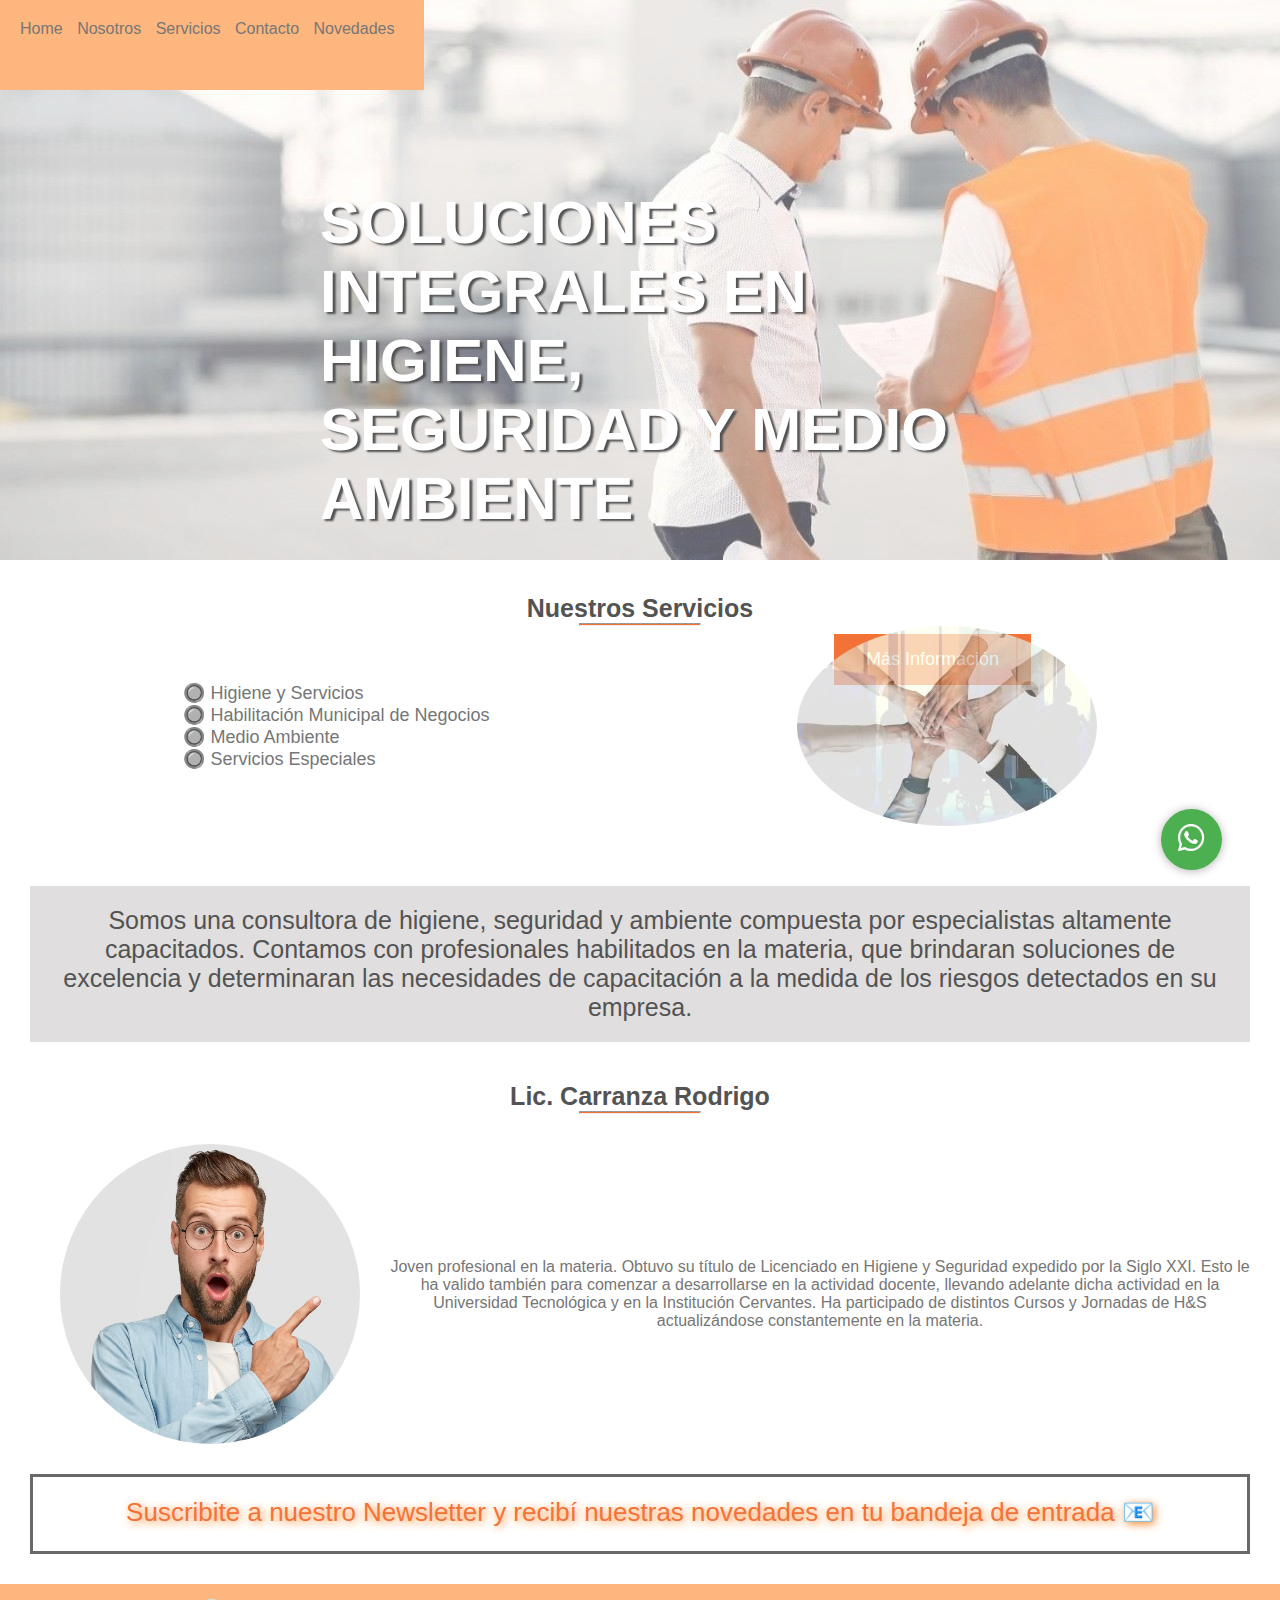
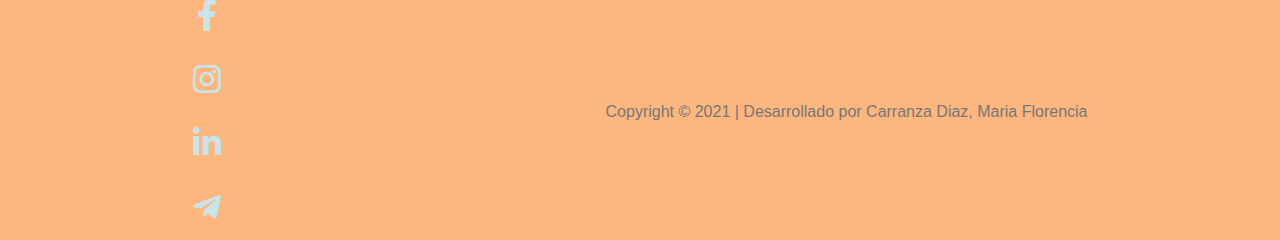
<file: index.html>
<!DOCTYPE html>
<html lang="es">
<head>
    <meta charset="UTF-8">
    <meta http-equiv="X-UA-Compatible" content="IE=edge">
    <meta name="viewport" content="width=device-width, initial-scale=1.0">
    <title>Home</title>
    <!--CSS Personalizado-->
    <link rel="stylesheet" href="./css/estilos.css">
    <!--Google Fonts-->
    <link href="https://fonts.googleapis.com/css2?family=Montserrat:wght@300&display=swap" rel="stylesheet">
    <!--Awesome-->
    <link rel="stylesheet" href="https://cdnjs.cloudflare.com/ajax/libs/font-awesome/5.15.4/css/all.min.css" integrity="sha512-1ycn6IcaQQ40/MKBW2W4Rhis/DbILU74C1vSrLJxCq57o941Ym01SwNsOMqvEBFlcgUa6xLiPY/NS5R+E6ztJQ==" crossorigin="anonymous" referrerpolicy="no-referrer" />
</head>
<body>
<!--NAV-->
    <header>
        <nav class="nav">
            <ul>
                <li><a href="index.html">Home</a></li>
                <li><a href="pages/nosotros.html">Nosotros</a></li>
                <li><a href="pages/servicios.html">Servicios</a></li>
                <li><a href="pages/contacto.html">Contacto</a></li>
                <li><a href="pages/novedades.html">Novedades</a></li>
            </ul>
        </nav>
        <div class="contenedorUno">
            <img src="img/portada2.jpg" class="imagenPortada" alt="Portada Principal">
        </div>
        <div class="centrado">
            <h1>SOLUCIONES INTEGRALES EN HIGIENE, SEGURIDAD Y MEDIO AMBIENTE</h1>
        </div>
        <div class="buttonCentrado">
            <button class="button">
                <a href="mailto:cuenta@deemail.com">Más Información                   
                </a>
            </button>
        </div>    
    </header>

<!--PORTADA PRINCIPAL
    <main>
        <section>
            <div class="contenedorUno">
                <img src="img/portada2.jpg" class="imagenPortada" alt="Portada Principal">
            </div>
            <div class="centrado">
                <h1>SOLUCIONES INTEGRALES EN HIGIENE, SEGURIDAD Y MEDIO AMBIENTE</h1>
            </div>
            <div class="buttonCentrado">
                <button class="button">Más Información</button>
            </div>    
        </section>-->

<!--NUESTROS SERVICIOS-->
        <section class="seccionServicios">
            <h2>Nuestros Servicios</h2>
            <hr>
                <div class="contenedorDos">
                    <div class="cajaServicios">
                        <ul>
                            <li>🔘 Higiene y Servicios</li>
                            <li>🔘 Habilitación Municipal de Negocios</li>
                            <li>🔘 Medio Ambiente</li>
                            <li>🔘 Servicios Especiales</li>
                        </ul>
                    </div>
                    <img src="img/servicios1.jpg" class="imagenServicios" alt="Servicios">
                </div>
        </section>

<!--NOSOTROS-->
        <section class="seccionNosotros">
            <div class="quienesSomos">
                <p>Somos una consultora de higiene, seguridad y ambiente compuesta por especialistas altamente capacitados. Contamos con profesionales habilitados en la materia, que brindaran soluciones de excelencia y determinaran las necesidades de capacitación a la medida de los riesgos detectados en su empresa.</p> 
            </div>      
            <h3 class="tituloLicenciado">Lic. Carranza Rodrigo</h3>
                <hr>  
            <div class="licenciadoRodrigo">
                    <img src="img/licRodrigo.jpg" class="imagenRodrigo" alt="Licenciado Rodrigo Carranza">
                    <p class="descripcionLic">Joven profesional en la materia. Obtuvo su título de Licenciado en Higiene y Seguridad expedido por la Siglo XXI. Esto le ha valido también para comenzar a desarrollarse en la actividad docente, llevando adelante dicha actividad en la Universidad Tecnológica y en la Institución Cervantes. Ha participado de distintos Cursos y Jornadas de H&S actualizándose constantemente en la materia.</p>
            </div>

            <div class="cajaNewsletter">
                <p class="newsletterText">Suscribite a nuestro Newsletter y recibí nuestras novedades en tu bandeja de entrada 📧</p>
            </div>
        </section>

<!-- MEDIO AMBIENTE
        <section>
            <div class="contenedorUno">
                <img src="img/medioAmbiente.jpg" class="imagenPortada" alt="Portada Principal">
            </div>
            <div class="centrado">
            <h4>CUIDAMOS EL MEDIO AMBIENTE</h4>
            </div>                                   
        </section>-->

<!--BOTON WHATSAPP-->
            <div>
                <a href="https://api.whatsapp.com/send?phone=+54 9 351 737-2320" class="boton-wsp" target="_blank">
                    <i class="fab fa-whatsapp"></i>
                </a>
            </div>
    </main>

<!--PIE DE PAGINA - REDES SOCIALES-->  
    <footer>
        <div class="contenedorFooter">
            <div class="redes-contenido">
                <ul class="padre-item">
                    <li>
                        <a href="https://www.facebook.com">
                            <i class="fab fa-facebook-f"></i> 
                        </a>
                    </li>
                 
                    <li>
                        <a href="https://www.instagram.com">
                            <i class="fab fa-instagram"></i> 
                        </a>
                    </li>
                 
                    <li>
                        <a href="https://www.linkedin.com">
                            <i class="fab fa-linkedin-in"></i>
                        </a>
                    </li>

                    <li>
                        <a href="http://telegram.me/username">
                            <i class="fab fa-telegram-plane"></i>
                        </a>
                    </li>
                </ul>
            </div>
            
            <div>
                <p class="descripcionLic">Copyright &copy; 2021 | Desarrollado por Carranza Diaz, Maria Florencia</p>
            </div>
        </div>
    </footer>
</body>
</html>
</file>
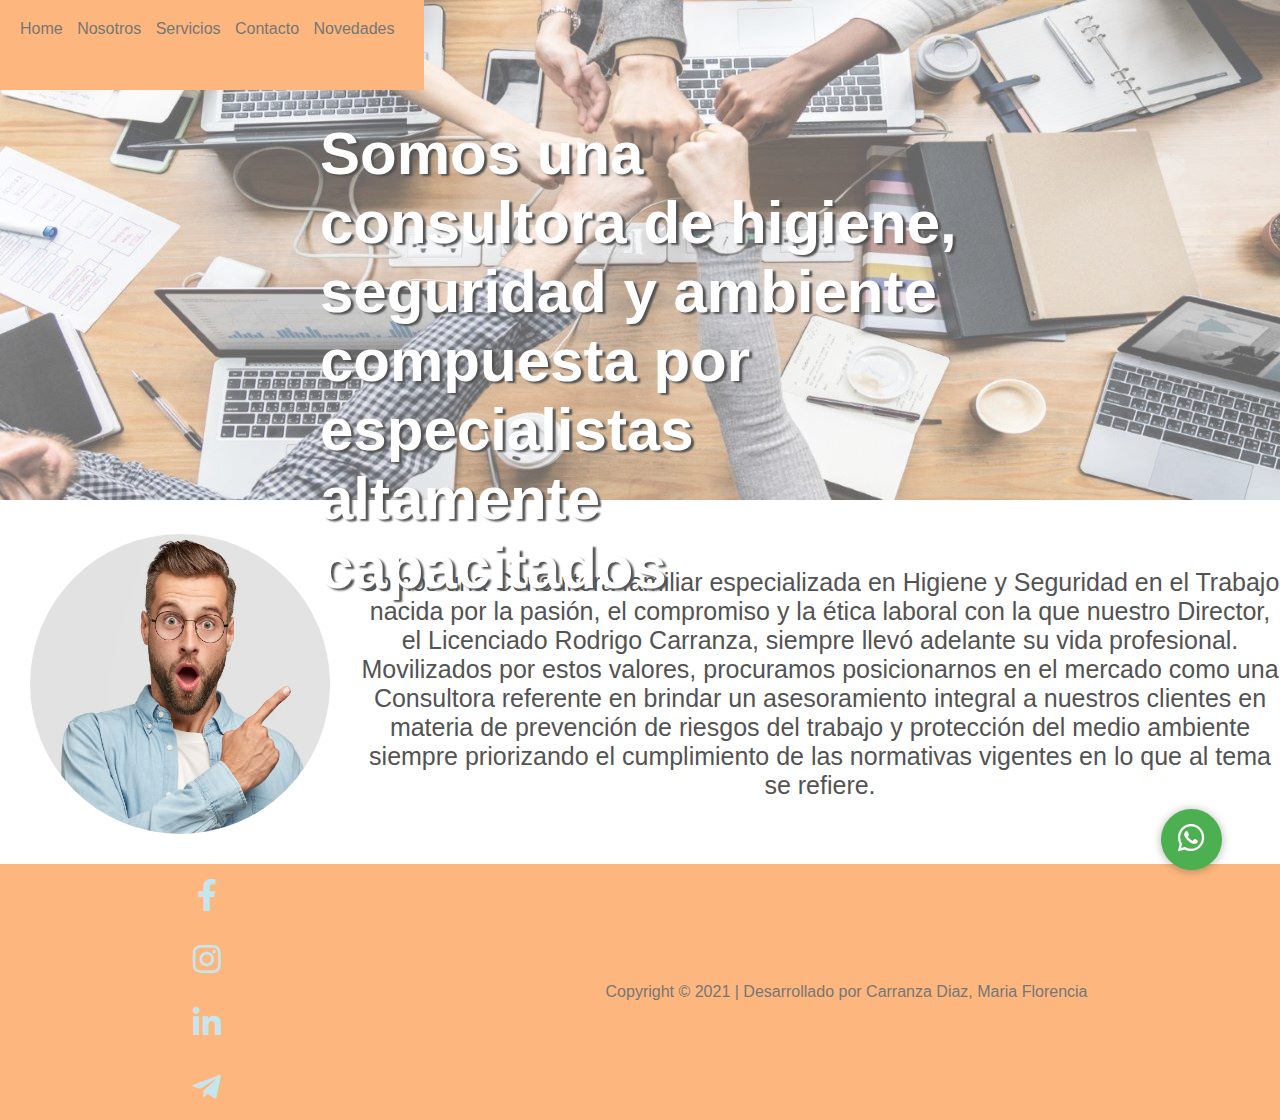
<file: pages/nosotros.html>
<!DOCTYPE html>
<html lang="es">
<head>
    <meta charset="UTF-8">
    <meta http-equiv="X-UA-Compatible" content="IE=edge">
    <meta name="viewport" content="width=device-width, initial-scale=1.0">
    <title>Contacto</title>
    <!--CSS Personalizado-->
    <link rel="stylesheet" href="../css/estilos.css">
    <!--Google Fonts-->
    <link href="https://fonts.googleapis.com/css2?family=Montserrat:wght@300&display=swap" rel="stylesheet">
    <!--Awesome-->
    <link rel="stylesheet" href="https://cdnjs.cloudflare.com/ajax/libs/font-awesome/5.15.4/css/all.min.css" integrity="sha512-1ycn6IcaQQ40/MKBW2W4Rhis/DbILU74C1vSrLJxCq57o941Ym01SwNsOMqvEBFlcgUa6xLiPY/NS5R+E6ztJQ==" crossorigin="anonymous" referrerpolicy="no-referrer" />
</head>
<body>
<!--NAV-->
    <header>
        <nav class="nav">
            <ul>
                <li><a href="../index.html">Home</a></li>
                <li><a href="nosotros.html">Nosotros</a></li>
                <li><a href="servicios.html">Servicios</a></li>
                <li><a href="contacto.html">Contacto</a></li>
                <li><a href="novedades.html">Novedades</a></li>
            </ul>
        </nav>
        <div class="contenedorUno">
            <img src="../img/nosotros.jpg" class="imagenPortada" alt="Portada Principal">
        </div>
        <div class="centrado">
            <h1>Somos una consultora de higiene, seguridad y ambiente compuesta por especialistas altamente capacitados</h1>
        </div>  
    </header>

<!--PORTADA PRINCIPAL
<main>
    <section>
        <div class="contenedorUno">
            <img src="../img/nosotros.jpg" class="imagenPortada" alt="Portada Principal">
        </div>
        <div class="centrado">
            <h1>Somos una consultora de higiene, seguridad y ambiente compuesta por especialistas altamente capacitados.</h1>
        </div>  
    </section>-->

<!--Sobre Nosotros-->
    <section>
        <div class="textoNosotros">
            <img src="../img/licRodrigo.jpg" class="imagenRodrigo" alt="Lic Rodrigo Carranza">          
            <p>
                Somos una Consultora familiar especializada en Higiene y Seguridad en el Trabajo nacida por la pasión, el compromiso y la ética laboral con la que nuestro Director, el Licenciado Rodrigo Carranza, siempre llevó adelante su vida profesional. Movilizados por estos valores, procuramos posicionarnos en el mercado como una Consultora referente en brindar un asesoramiento integral a nuestros clientes en materia de prevención de riesgos del trabajo y protección del medio ambiente siempre priorizando el cumplimiento de las normativas vigentes en lo que al tema se refiere.
            </p>                      
        </div>    
    </section>

<!--BOTON WHATSAPP-->
    <div>
        <a href="https://api.whatsapp.com/send?phone=+54 9 351 737-2320" class="boton-wsp" target="_blank">
        <i class="fab fa-whatsapp"></i>
        </a>
    </div>
</main>

<!--PIE DE PAGINA - REDES SOCIALES-->  
<footer>
    <div class="contenedorFooter">
        <div class="redes-contenido">
            <ul class="padre-item">
                <li>
                    <a href="https://www.facebook.com">
                        <i class="fab fa-facebook-f"></i> 
                    </a>
                </li>
             
                <li>
                    <a href="https://www.instagram.com">
                        <i class="fab fa-instagram"></i> 
                    </a>
                </li>
             
                <li>
                    <a href="https://www.linkedin.com">
                        <i class="fab fa-linkedin-in"></i>
                    </a>
                </li>

                <li>
                    <a href="http://telegram.me/username">
                        <i class="fab fa-telegram-plane"></i>
                    </a>
                </li>
            </ul>
        </div>
        
        <div>
            <p class="descripcionLic">Copyright &copy; 2021 | Desarrollado por Carranza Diaz, Maria Florencia</p>
        </div>
    </div>
</footer>
    
</body>
</html>
</file>
<file: css/estilos.css>
/*RESETEO*/

* {
    margin: 0;
    padding: 0;
    box-sizing: border-box;
}

/* ESTILOS GENERALES */

hr {
    height: 3px;
    margin-left: 45%;
    margin-right: 45%;
    background-color: #f37237;
}

h1 {
    animation-duration: 3s;
    animation-name: aparecer;
    color: #fff;
    text-shadow: 3px 2px 2px #535353;
}

@keyframes aparecer {
    0% {
      opacity: 0;
    }
    100% {
      opacity: 1;
    }
}

h2, h3, p {
    font-family: Helvetica, Arial, sans-serif;
    font-size: 25px;
    text-align: center;
    color: #535353;
    text-shadow: #fff;
}

footer { 
    text-align: center;
    font-family: Cambria, Cochin, Georgia, Times, 'Times New Roman', serif;
    font-size: 16px;
    color: rgb(221, 199, 199);
    background-color: #fdb77e;
}

/* MENÚ DE NAVEGACIÓN */

.nav {
    text-align: right;
    list-style-type: none;
    font-family: Helvetica, Arial, sans-serif;
    font-size: 16px;
    background-color: #fdb77e;
    height: 10vh;
    padding: 20px;
    position: fixed;
    z-index: 100;
}

.nav ul li {
    display: inline-block;
    align-items: flex-end;
    margin: 0 10px 0 0;
}

.nav ul li a {
    color: #767676;
    text-decoration: none;
}

.nav a:hover {
    box-shadow: inset 0 0 30px rgba(221, 219, 219, 0.5), 0 0 30px rgba(221, 219, 219, 0.5);
    outline-color: white;
    outline-offset: 90px;
    text-shadow: 1px 1px 6px rgb(243, 162, 96);
}

/* IMAGENES */

.imagenPortada {
    opacity: 0.6;
    filter: alpha(opacity=20);
    position: static;
    background-attachment: scroll;
}

.imagenRodrigo {
    height: 300px;
    max-width: 300px;
    border-radius: 50%;
    margin: 30px;
}

.imagenServicios {
    border-radius: 50%;
    opacity: 0.7;
}

/*ANIMANACIONES*/

p {
    animation-duration: 3s;
    animation-name: slidein;
}
  
@keyframes slidein {
    from {
      margin-left: 100%;
      width: 300%
    }
  
    to {
      margin-left: 0%;
      width: 100%;
    }
}

/* BOTÓN MÁS INFORMACIÓN */

.button {
    background-color: #f37237;
    border: none;
    color: white;
    padding: 15px 32px;
    display: inline-block;
    position: relative;
    margin: 4px 2px;
    cursor: pointer;
}

.button a {
    text-decoration: none;
    color: white;
    text-align: center;
    font-size: 18px;
}

.button:hover {
    background-color: none;
    border: #f37237;
}

.buttonCentrado {
    position: absolute;
    top: 70%;
    left: 65%;
}

.button {
    animation-duration: 2s;
    animation-name: aparecer;
    animation-iteration-count: infinite;
    transform: scale(1,1);
}

@keyframes aparecer {
    0% {
      opacity: 0;
    }
    100% {
      opacity: 1;
    }
}

/*PORTADA PRINCIPAL*/

.contenedorUno {
    display: inline-block;
    position: relative;
    text-align: right;
}

.centrado {
    position: absolute;
    top: 40%;
    left: 50%;
    font-family: Helvetica, Arial, sans-serif;
    font-size: 30px;
    color: #767676;
    transform: translate(-50%, -50%);
}

/*NUESTROS SERVICIOS*/

/*.contenido-principal {
    display: flex;
    justify-content: space-around;
    align-items: center;
    height: 100vh;
}*/

.contenedorDos {
    display: flex;
    justify-content: space-around;
    align-items: center;
}

.cajaServicios {
    display: flex;
    flex-direction: row;
    justify-content: space-between;
    align-items: center;
}

.cajaServicios ul {
    text-decoration: none;
    list-style-type: none;
}

.cajaServicios ul li {
    font-family: Helvetica, Arial, sans-serif;
    font-size: 18px;
    color: #767676;
}

.seccionServicios {
    padding: 30px;
}

.elementoServicio {
    text-align: justify;
    padding: 20px;
    margin: 2.5rem;
    font-size: 1.5rem;
}

/*NOSOTROS*/

.seccionNosotros {
    padding: 30px;
}

.textoNosotros {
    display: flex;
    justify-content: space-around;
    align-items: center;
}

.quienesSomos {
    padding: 20px;
    /*height: 50vh;*/
    background-color: #e0dede;
}

.descripcionLic {
    font-family: Helvetica, Arial, sans-serif;
    font-size: 16px;
    text-align: center;
    color: #767676;
}

.licenciadoRodrigo {
   display: flex;
   justify-content: space-around;
   align-items: center;
}

.tituloLicenciado {
    margin-top: 40px;
}

/*BOTON WHATSAPP*/

.boton-wsp {
    position: fixed;
    width: 2em;
    height: 2em;
    line-height: 2em;
    bottom: 1em;
    right: 1.9em;
    background-color: #4CAF50;
    color: #fff;
    border-radius: 3em;
    text-align: center;
    font-size: 1.9rem;
    box-shadow: 0px 1px 10px rgba(0,0,0,0.3);
    z-index: 100;
}
    
.boton-wsp:hover {
    text-decoration: none;
    color: #696969;
}

/*NEWSLETTER*/

.cajaNewsletter {
    height: 80px;
    padding: 20px;
    background-color: #fff;
    border: solid #696969;
}

.newsletterText {
    color: #f37237;
    text-shadow: 2px 2px 8px #fa8526;
    font-size: 26px;
    font-family: Arial, Helvetica, sans-serif;
}

/* FOOTER */

.contenedorFooter {
    display: flex;
    justify-content: space-around;
    align-items: center;
}

.padre-item {
    display: flex;
    flex-direction: column;
    align-items: right;
    list-style-type: none;
}

.redes-contenido li a {
    width: 2em;
    height: 2em;
    line-height: 2em;
    bottom: 5em;
    right: 5em;
    color: #c7e5ec;
    text-align: center;
    font-size: 2rem;
}

.redes-contenido li a:hover {
    transition: all 1s;
    box-shadow: 0px 5px 5px 0px black (0, 0, 0, -4);
    filter: none;
    color: #f37237;
}

/* FORMULARIO DE CONTACTO */

form {
    padding: 70px;
    color: #c7e5ec;
    margin: 20px auto;
    width: 450px;
    font-size: 12px;
}

imput, textarea {
    outline: none;
    border: 1px solid #ccc;
    width: 400px;
}

.field {
    border: solid 1x #ccc;
    padding: 10px 10px;
    width: 300px;
}

.center-content {
    padding: 30px;
    text-align: center;
}

.btn-naranja {
    background-color: #f37237;
    border: none;
    color: white;
    padding: 10px 20px;
    text-align: center;
    text-decoration: none;
    font-size: 18px;
    margin: 3px 1px;
    cursor: pointer;
}

.btn-naranja:hover {
    color: #ccc;
    background-color: #f37237;
}

@media screen and (max-width:360px){
    h1 {
        font-size: 12px;
    }
}

/* NOVEDADES */

.seccionGaleria {
    padding: 100px;
    height: 80vh;
}

.container{
    padding: 1em 0;
    float: left;
    width: 50%;
}
@media screen and (max-width: 640px){
    .container{
      display: block;
      width: 100%;
    }
}
  
@media screen and (min-width: 900px){
    .container{
      width: 33.33333%;
    }
}
  
.container .title{
    color: #1a1a1a;
    text-align: center;
    margin-bottom: 10px;
}
  
.content {
    position: relative;
    width: 90%;
    max-width: 400px;
    margin: auto;
    overflow: hidden;
}
  
.content .content-overlay {
    background: rgba(0,0,0,0.7);
    position: absolute;
    height: 99%;
    width: 100%;
    left: 0;
    top: 0;
    bottom: 0;
    right: 0;
    opacity: 0;
    -webkit-transition: all 0.4s ease-in-out 0s;
    -moz-transition: all 0.4s ease-in-out 0s;
    transition: all 0.4s ease-in-out 0s;
}
  
.content:hover .content-overlay{
    opacity: 1;
}
  
.content-image{
    width: 100%;
}
  
.content-details {
    position: absolute;
    text-align: center;
    padding-left: 1em;
    padding-right: 1em;
    width: 100%;
    top: 50%;
    left: 50%;
    opacity: 0;
    -webkit-transform: translate(-50%, -50%);
    -moz-transform: translate(-50%, -50%);
    transform: translate(-50%, -50%);
    -webkit-transition: all 0.3s ease-in-out 0s;
    -moz-transition: all 0.3s ease-in-out 0s;
    transition: all 0.3s ease-in-out 0s;
}
  
.content:hover .content-details{
    top: 50%;
    left: 50%;
    opacity: 1;
}
  
.content-details h3{
    color: #fff;
    font-weight: 500;
    letter-spacing: 0.15em;
    margin-bottom: 0.5em;
    text-transform: uppercase;
}
  
.content-details p{
    color: #fff;
    font-size: 0.8em;
}
  
.fadeIn-bottom{
    top: 80%;
}
  
.fadeIn-top{
    top: 20%;
}
  
.fadeIn-left{
    left: 20%;
}
  
.fadeIn-right{
    left: 80%;
}
</file>
